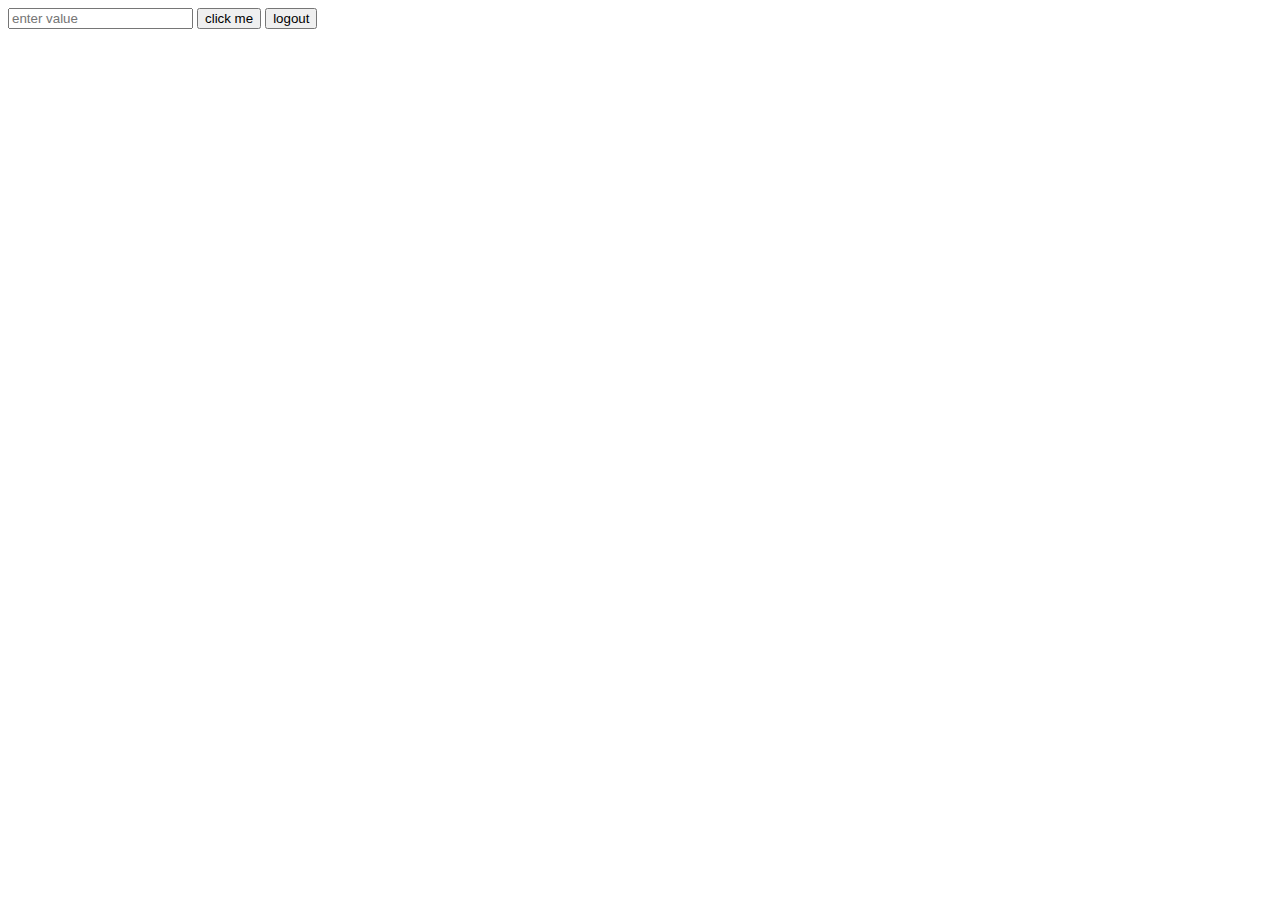
<file: index.html>
<!DOCTYPE html>
<html lang="en">
<head>
    <meta charset="UTF-8">
    <meta http-equiv="X-UA-Compatible" content="IE=edge">
    <meta name="viewport" content="width=device-width, initial-scale=1.0">
    <title>Document</title>
    <link rel="stylesheet" type="text/css" href="./index.css"/>
</head>
<body>
      <input type = "text" placeholder = "enter value" />
      <button id = "click">click me</button>
      <button id="clear">logout</button>

        <script src="./index.js"></script> 
   
    
            
</body>
</html>
</file>
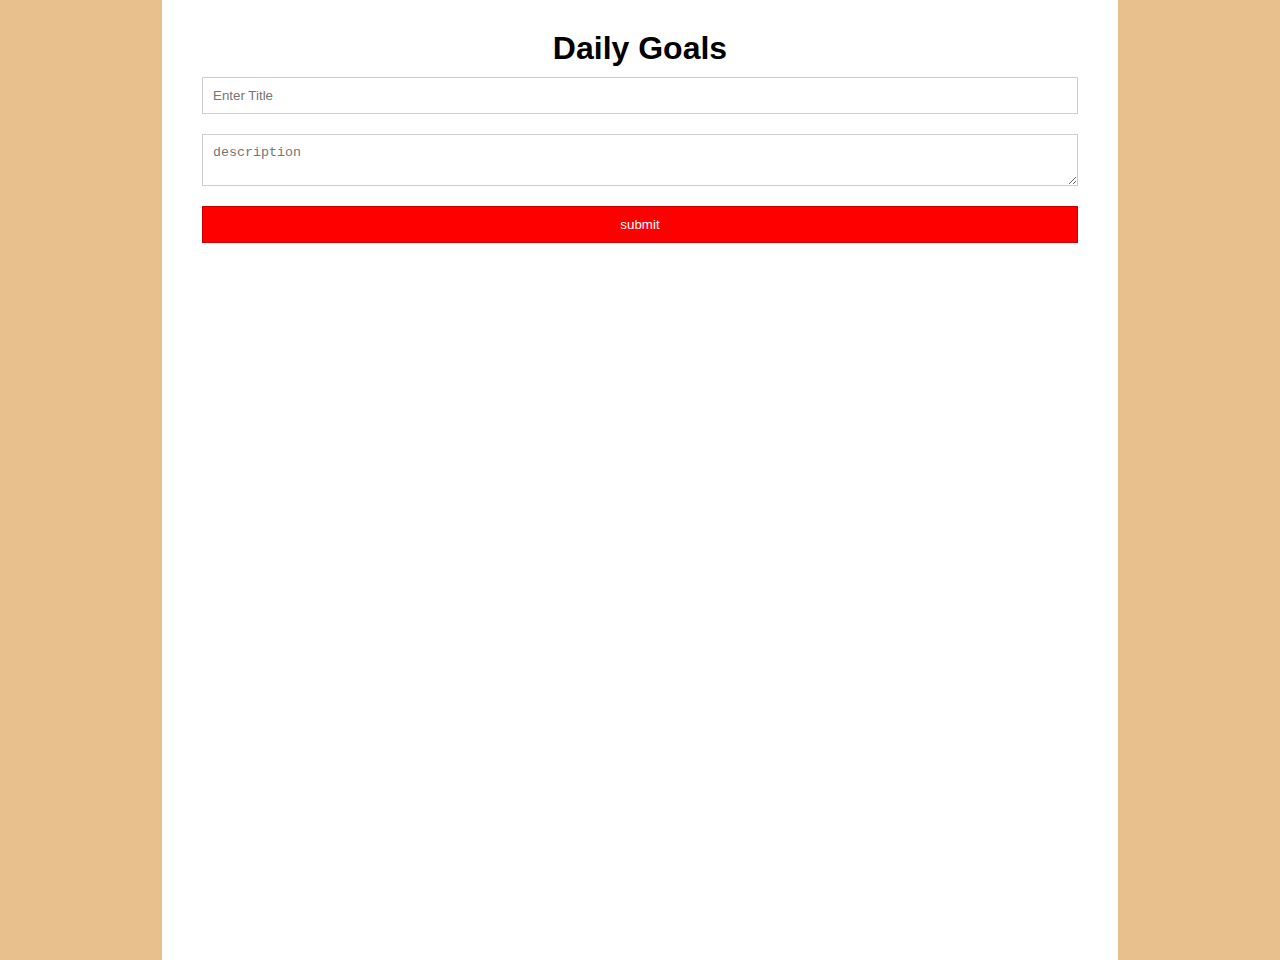
<file: todo.html>
<!DOCTYPE html>
<html lang="en">
<head>
    <meta charset="UTF-8">
    <meta http-equiv="X-UA-Compatible" content="IE=edge">
    <meta name="viewport" content="width=device-width, initial-scale=1.0">
    <title>Document</title>
    <link rel ="stylesheet" type=""text/css" href="./todo.css"/>
</head>
<body>
    <div class="container">
        <h1>Daily Goals</h1>
        <form>
            <input type ="text" id = "title" placeholder="Enter Title" />
            <textarea id="description" placeholder="description"></textarea>
            <button type="submit">submit</button>
        </form>
    </div>
    <script src="./todo.js"></script> 
   
</body>
</html>
</file>
<file: index.css>
/* .myclass{
    background-color: blue;
    color:brown;
} */

.classfordiv
{
    width:100px;
    height:50px;
    border:none;
    background-color: green;
    cursor: pointer;
    padding:5px;
}
.classofbox
{
    padding: 30px;
    background-color: red;
    
}
</file>
<file: todo.css>
* {
    margin: 0%;
    padding: 0% 
}

h1{
    text-align:center;
}

body
{
    background-color: rgb(232,192,141);
}

.container
{
    background-color: #fff;
    padding: 30px;
    font-family: sans-serif;
    min-height:  100vh;
    width: 70%;
    margin: auto;
}

form{
    display:flex;
    flex-direction: column;
    
}

input,
textarea,
button
{
    padding: 10px;
    margin: 10px;
    border: 1px solid rgba(0,0,0,0.2);
    outline: none;
}

button{
    background-color: red;
    color: white;
    font: 14px;
    cursor: pointer;
}

button:hover
{
    background-color: rgb(87, 80, 80);
}

.task
{
    background-color: white;
    display: flex;
    align-items: center;
    padding: 30px;
    margin: 2vmax;
    font: 100 1.1rem sans-serif;
    color: black;
}
.task> div
{
    width: 100%;
}
.task span 
{
    color: black;
}
.btnDelete
{
    border-radius: 100%;
    display: flex;
    justify-content: center;
    align-items: center;
    height: 30px;
    width: 30px;
    font-size: 1.6rem;
    background-color: crimson;
}
</file>
